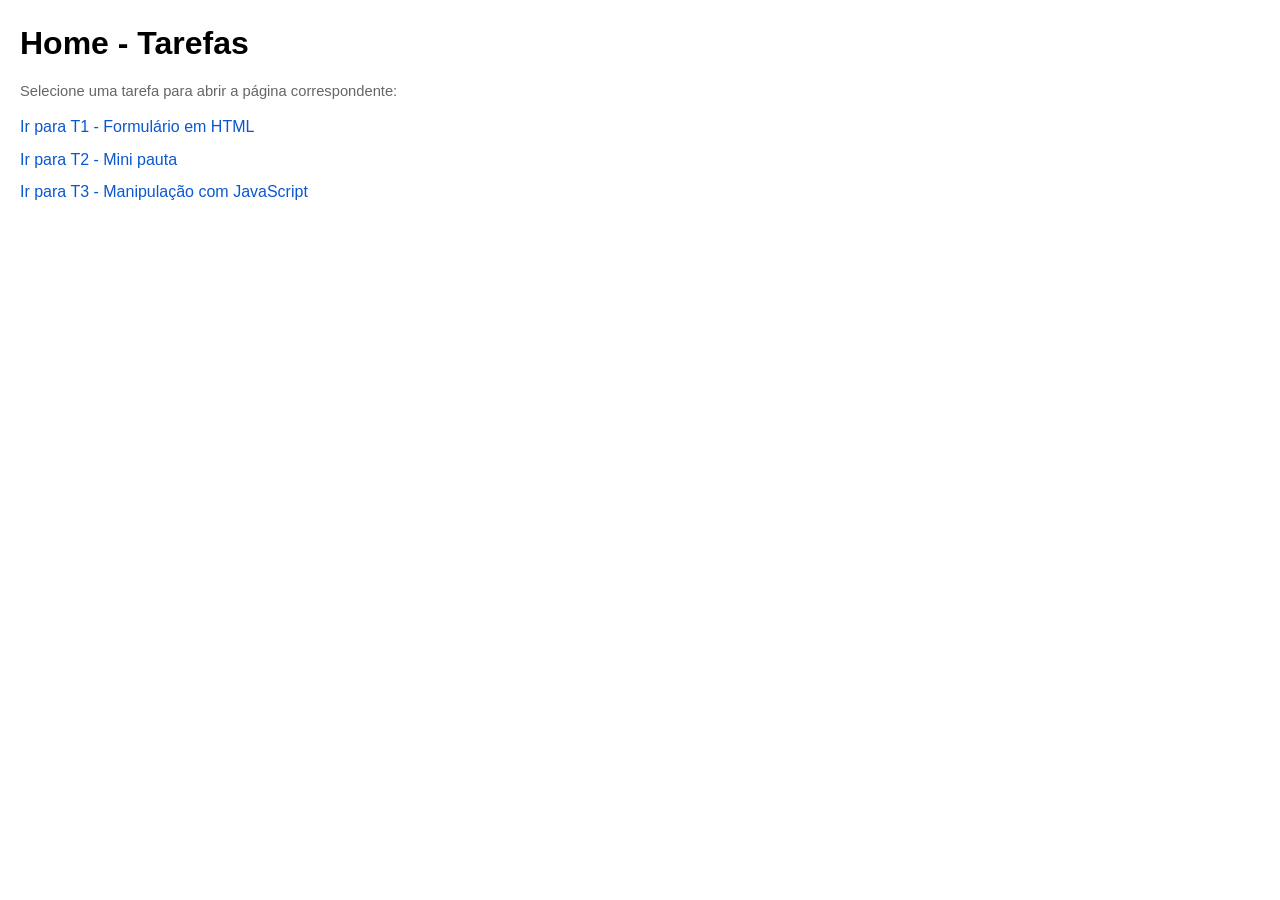
<file: index.html>
<!DOCTYPE html>
<html lang="pt-BR">
<head>
  <meta charset="UTF-8" />
  <meta name="viewport" content="width=device-width, initial-scale=1.0" />
  <title>Home - Tarefas</title>
  <link rel="stylesheet" href="styles.css" />
</head>
<body>
  <h1>Home - Tarefas</h1>
  <section class="bloco">
    <p class="small">Selecione uma tarefa para abrir a página correspondente:</p>
    <nav class="menu-home">
      <a href="t1.html">Ir para T1 - Formulário em HTML</a>
      <a href="t2.html">Ir para T2 - Mini pauta</a>
      <a href="t3.html">Ir para T3 - Manipulação com JavaScript</a>
    </nav>
  </section>
</body>
</html>
</file>
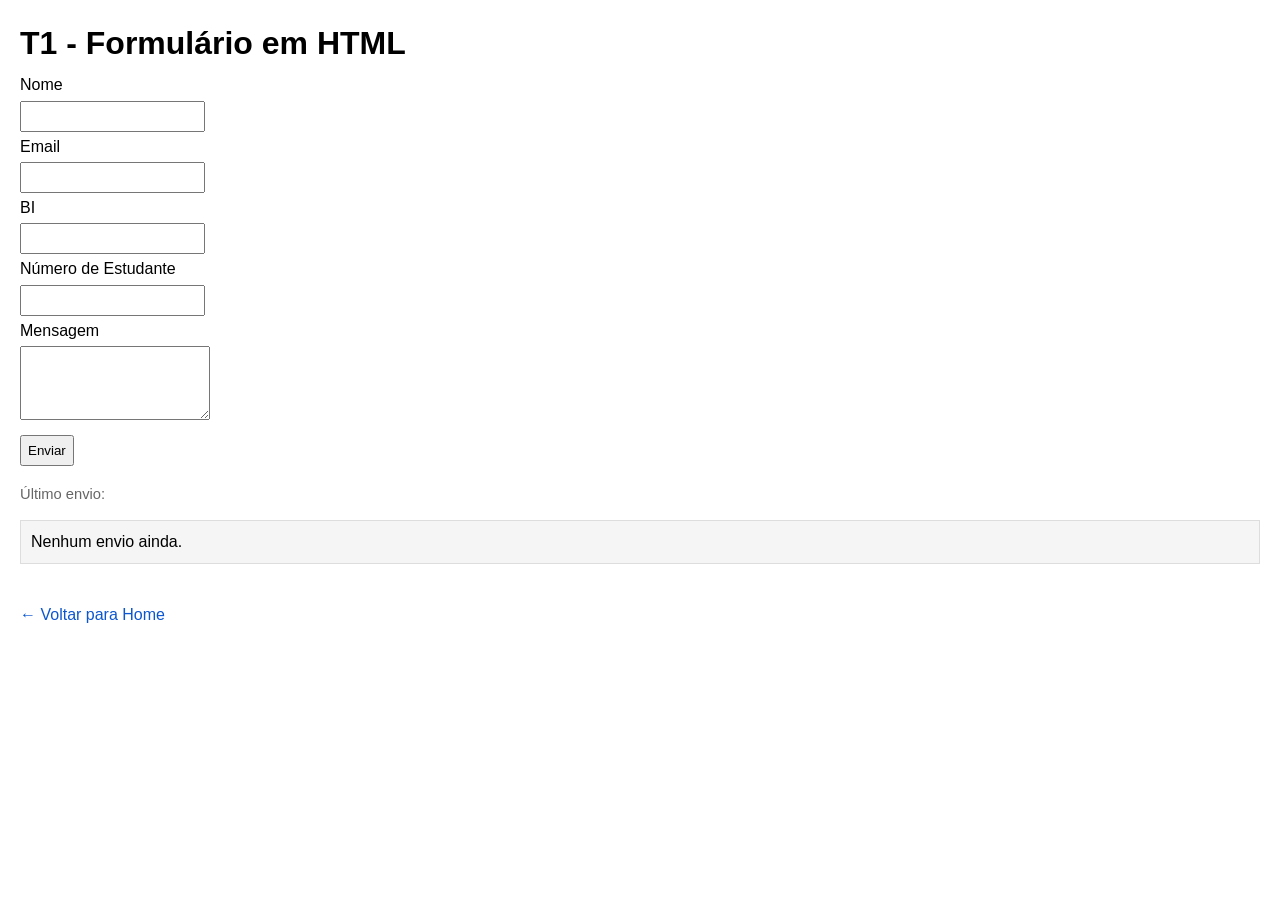
<file: t1.html>
<!DOCTYPE html>
<html lang="pt-BR">
<head>
  <meta charset="UTF-8" />
  <meta name="viewport" content="width=device-width, initial-scale=1.0" />
  <title>T1 - Formulário em HTML</title>
  <link rel="stylesheet" href="styles.css" />
</head>
<body>
  <h1>T1 - Formulário em HTML</h1>

  <section id="t1">
    <form id="formularioContato">
      <div>
        <label for="nome">Nome</label><br />
        <input id="nome" name="nome" type="text" required />
      </div>
      <div>
        <label for="email">Email</label><br />
        <input id="email" name="email" type="email" required />
      </div>
      <div>
        <label for="bi">BI</label><br />
        <input id="bi" name="bi" type="text" required />
      </div>
      <div>
        <label for="numeroEstudante">Número de Estudante</label><br />
        <input id="numeroEstudante" name="numeroEstudante" type="text" required />
      </div>
      <div>
        <label for="mensagem">Mensagem</label><br />
        <textarea id="mensagem" name="mensagem" rows="4" required></textarea>
      </div>
      <button type="submit">Enviar</button>
    </form>

    <p class="small">Último envio:</p>
    <div id="resultadoFormulario" class="resultado">Nenhum envio ainda.</div>
  </section>

  <a class="voltar-home" href="index.html">← Voltar para Home</a>
  <script src="script.js"></script>
</body>
</html>
</file>
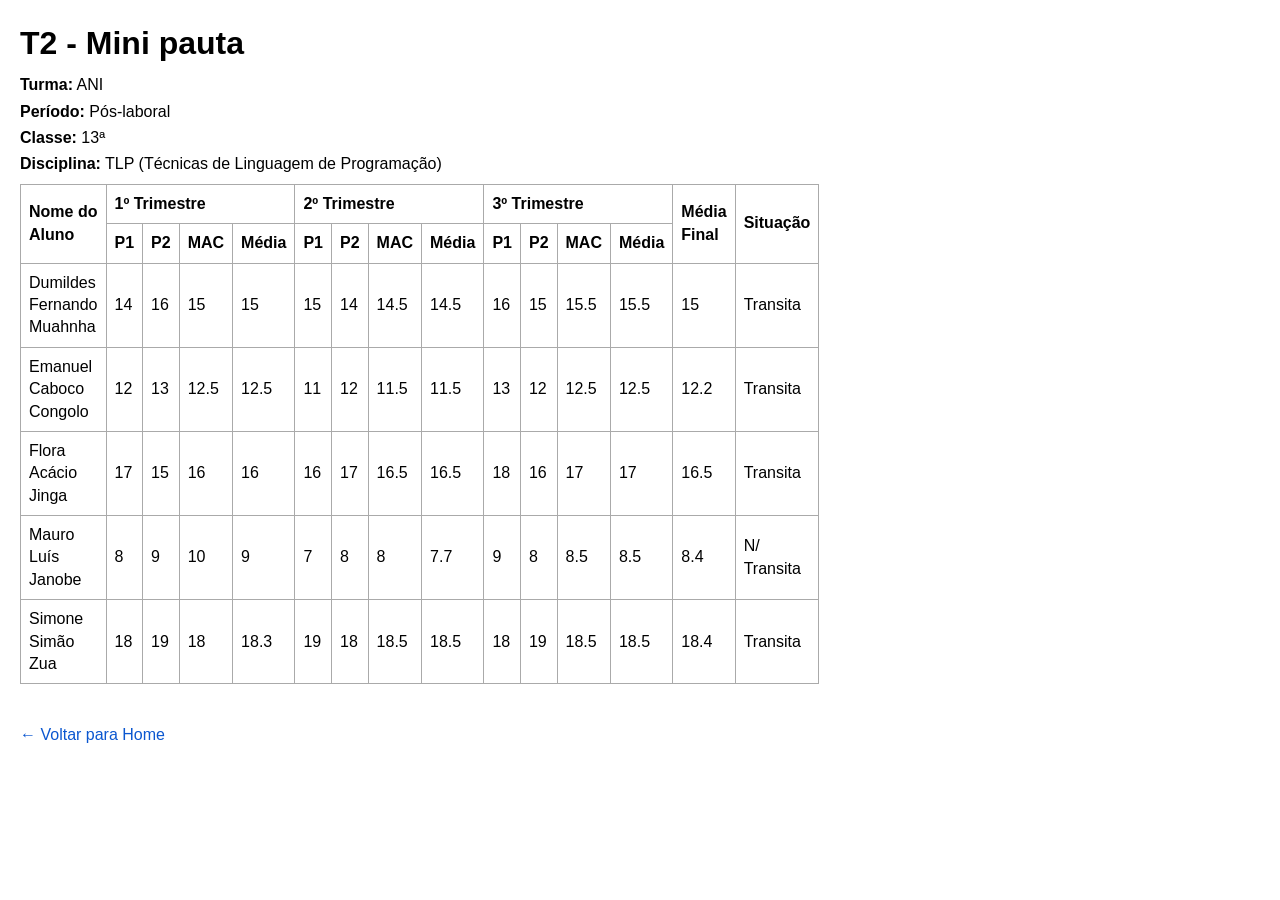
<file: t2.html>
<!DOCTYPE html>
<html lang="pt-BR">
<head>
  <meta charset="UTF-8" />
  <meta name="viewport" content="width=device-width, initial-scale=1.0" />
  <title>T2 - Mini pauta</title>
  <link rel="stylesheet" href="styles.css" />
</head>
<body>
  <h1>T2 - Mini pauta</h1>

  <section id="t2">
    <div class="bloco">
      <div class="cabecalho-pauta">
        <p><strong>Turma:</strong> ANI</p>
        <p><strong>Período:</strong> Pós-laboral</p>
        <p><strong>Classe:</strong> 13ª</p>
        <p><strong>Disciplina:</strong> TLP (Técnicas de Linguagem de Programação)</p>
      </div>
      <table>
        <thead>
          <tr>
            <th rowspan="2">Nome do Aluno</th>
            <th colspan="4">1º Trimestre</th>
            <th colspan="4">2º Trimestre</th>
            <th colspan="4">3º Trimestre</th>
            <th rowspan="2">Média Final</th>
            <th rowspan="2">Situação</th>
          </tr>
          <tr>
            <th>P1</th>
            <th>P2</th>
            <th>MAC</th>
            <th>Média</th>
            <th>P1</th>
            <th>P2</th>
            <th>MAC</th>
            <th>Média</th>
            <th>P1</th>
            <th>P2</th>
            <th>MAC</th>
            <th>Média</th>
          </tr>
        </thead>
        <tbody>
          <tr>
            <td>Dumildes Fernando Muahnha</td>
            <td>14</td>
            <td>16</td>
            <td>15</td>
            <td>15</td>
            <td>15</td>
            <td>14</td>
            <td>14.5</td>
            <td>14.5</td>
            <td>16</td>
            <td>15</td>
            <td>15.5</td>
            <td>15.5</td>
            <td>15</td>
            <td>Transita</td>
          </tr>
          <tr>
            <td>Emanuel Caboco Congolo</td>
            <td>12</td>
            <td>13</td>
            <td>12.5</td>
            <td>12.5</td>
            <td>11</td>
            <td>12</td>
            <td>11.5</td>
            <td>11.5</td>
            <td>13</td>
            <td>12</td>
            <td>12.5</td>
            <td>12.5</td>
            <td>12.2</td>
            <td>Transita</td>
          </tr>
          <tr>
            <td>Flora Acácio Jinga</td>
            <td>17</td>
            <td>15</td>
            <td>16</td>
            <td>16</td>
            <td>16</td>
            <td>17</td>
            <td>16.5</td>
            <td>16.5</td>
            <td>18</td>
            <td>16</td>
            <td>17</td>
            <td>17</td>
            <td>16.5</td>
            <td>Transita</td>
          </tr>
          <tr>
            <td>Mauro Luís Janobe</td>
            <td>8</td>
            <td>9</td>
            <td>10</td>
            <td>9</td>
            <td>7</td>
            <td>8</td>
            <td>8</td>
            <td>7.7</td>
            <td>9</td>
            <td>8</td>
            <td>8.5</td>
            <td>8.5</td>
            <td>8.4</td>
            <td>N/ Transita</td>
          </tr>
          <tr>
            <td>Simone Simão Zua</td>
            <td>18</td>
            <td>19</td>
            <td>18</td>
            <td>18.3</td>
            <td>19</td>
            <td>18</td>
            <td>18.5</td>
            <td>18.5</td>
            <td>18</td>
            <td>19</td>
            <td>18.5</td>
            <td>18.5</td>
            <td>18.4</td>
            <td>Transita</td>
          </tr>
        </tbody>
      </table>
    </div>
  </section>

  <a class="voltar-home" href="index.html">← Voltar para Home</a>
</body>
</html>
</file>
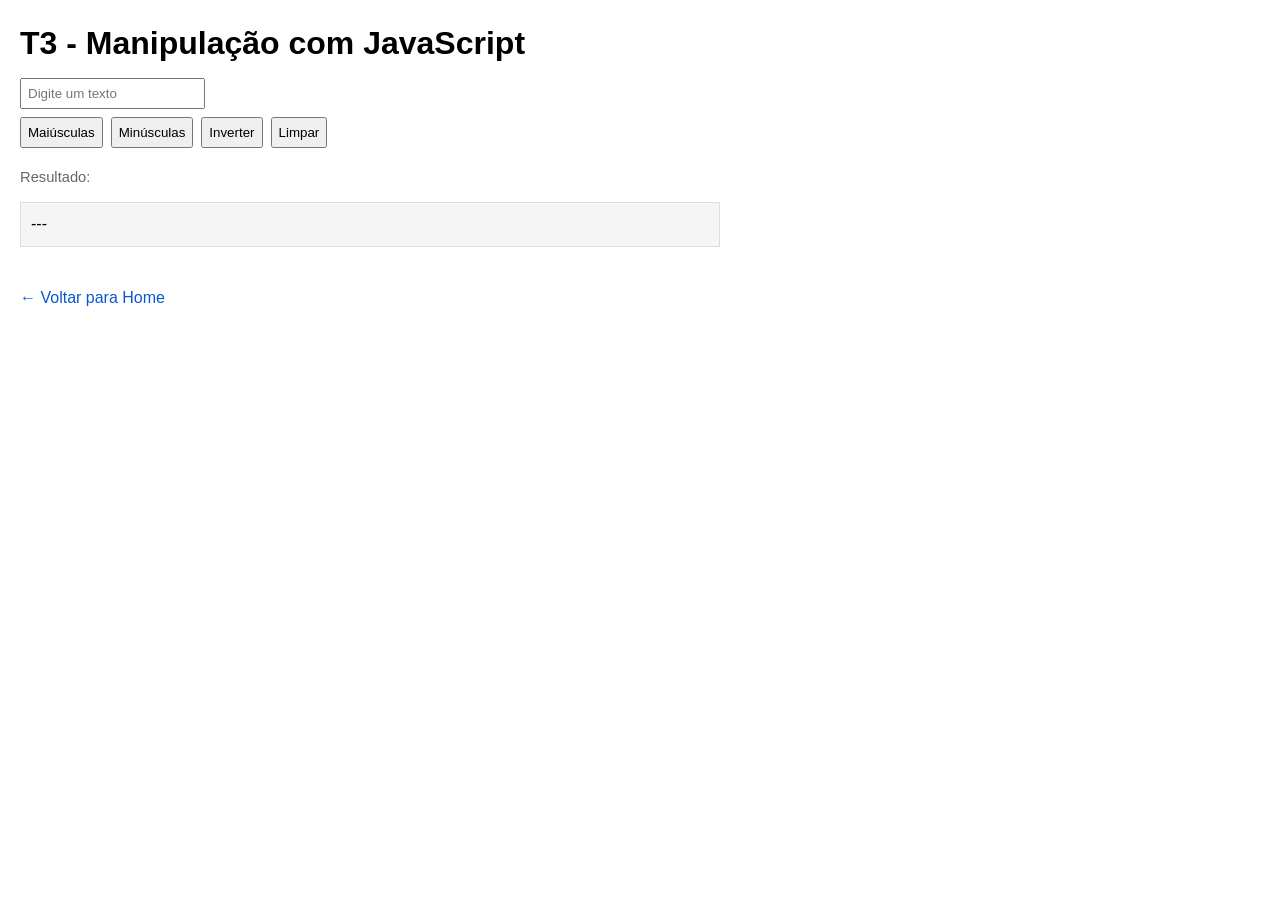
<file: t3.html>
<!DOCTYPE html>
<html lang="pt-BR">
<head>
  <meta charset="UTF-8" />
  <meta name="viewport" content="width=device-width, initial-scale=1.0" />
  <title>T3 - Manipulação com JavaScript</title>
  <link rel="stylesheet" href="styles.css" />
</head>
<body>
  <h1>T3 - Manipulação com JavaScript</h1>

  <section id="t3">
    <div class="bloco">
      <input id="textoOriginal" type="text" placeholder="Digite um texto" />
      <div class="linha">
        <button type="button" id="btnMaiusculas">Maiúsculas</button>
        <button type="button" id="btnMinusculas">Minúsculas</button>
        <button type="button" id="btnInverter">Inverter</button>
        <button type="button" id="btnLimpar">Limpar</button>
      </div>
      <p class="small">Resultado:</p>
      <div id="resultadoTexto" class="resultado">---</div>
    </div>
  </section>

  <a class="voltar-home" href="index.html">← Voltar para Home</a>
  <script src="script.js"></script>
</body>
</html>
</file>
<file: styles.css>
body { font-family: Arial, sans-serif; margin: 20px; line-height: 1.4; }
section { margin-bottom: 28px; }
h1, h2 { margin-bottom: 8px; }
form, .bloco { max-width: 700px; }
input, button, textarea, select { margin: 4px 0; padding: 6px; }
table { border-collapse: collapse; width: 100%; margin-top: 8px; }
th, td { border: 1px solid #aaa; padding: 8px; text-align: left; }
.linha { display: flex; gap: 8px; flex-wrap: wrap; }
.resultado { background: #f5f5f5; padding: 10px; border: 1px solid #ddd; }
.small { color: #666; font-size: 0.92rem; }
.cabecalho-pauta p { margin: 4px 0; }
.menu-home { display: flex; flex-direction: column; gap: 10px; margin-top: 10px; }
.menu-home a { text-decoration: none; color: #0b57d0; }
.menu-home a:hover { text-decoration: underline; }
.voltar-home { display: inline-block; margin-top: 12px; color: #0b57d0; text-decoration: none; }
.voltar-home:hover { text-decoration: underline; }
</file>
